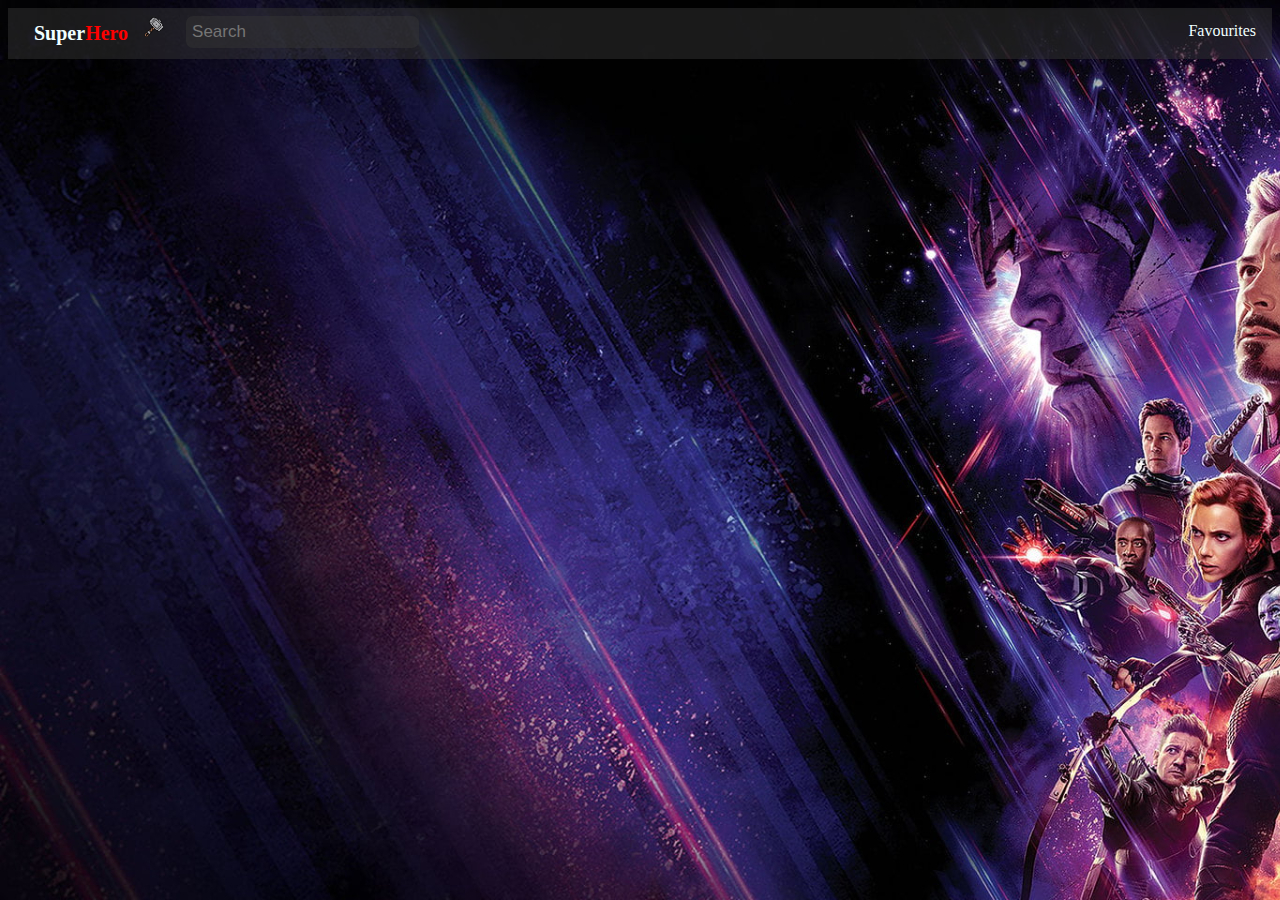
<file: index.html>
<!DOCTYPE html>
<html lang="en">
<head>
    <meta charset="UTF-8">
    <meta http-equiv="X-UA-Compatible" content="IE=edge">
    <meta name="viewport" content="width=device-width, initial-scale=1.0">
    <title>Find Your SuperHero</title>
    <link rel = "stylesheet" href = "./css/main.css">
    <link rel="stylesheet" href="https://cdnjs.cloudflare.com/ajax/libs/font-awesome/6.1.1/css/all.min.css" integrity="sha512-KfkfwYDsLkIlwQp6LFnl8zNdLGxu9YAA1QvwINks4PhcElQSvqcyVLLD9aMhXd13uQjoXtEKNosOWaZqXgel0g==" crossorigin="anonymous" referrerpolicy="no-referrer" />
    <link rel="icon" href="./images/hammer.png">
</head>
<body>

    <div class = "main-wrapper">
        <div class = "app">

           <div class="navbar">
            <a href="./favourites.html"> Favourites</a>
            
            <div class="search-container">
                <a class="logo" href="./index.html" style="float: left;">Super<span>Hero</span></a>
                <img src="./images/hammer.png">
                <input id="search-bar" type="text" placeholder="Search" onkeyup="searchHeroes()">
                
            </div>
        </div>


        <div class="search-results">
            <ul class="search-results-list"> 

            </ul>
        </div>

    </div>


    <script src = "./js/app.js"></script>
    
</body>
</html>
</file>
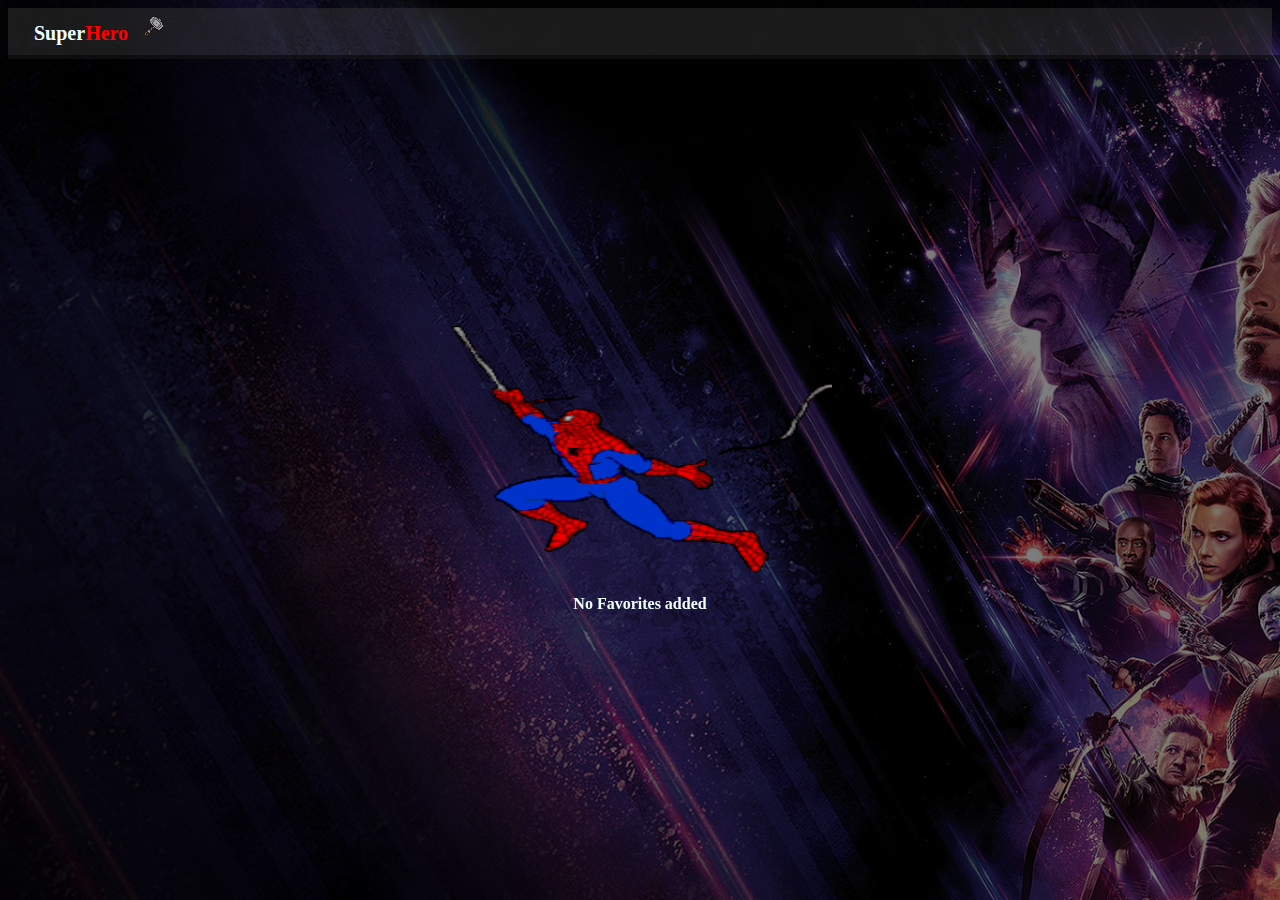
<file: favourites.html>
<!DOCTYPE html>
<html lang="en">
<head>
    <meta charset="UTF-8">
    <meta http-equiv="X-UA-Compatible" content="IE=edge">
    <meta name="viewport" content="width=device-width, initial-scale=1.0">
    <title>Find Your SuperHero</title>
    <link rel = "stylesheet" href = "./css/main.css">
    <link rel = "stylesheet" href = "./css/favourites.css">
    <link rel="stylesheet" href="https://cdnjs.cloudflare.com/ajax/libs/font-awesome/6.1.1/css/all.min.css" integrity="sha512-KfkfwYDsLkIlwQp6LFnl8zNdLGxu9YAA1QvwINks4PhcElQSvqcyVLLD9aMhXd13uQjoXtEKNosOWaZqXgel0g==" crossorigin="anonymous" referrerpolicy="no-referrer" />
    <link rel="icon" href="./images/hammer.png">
    
</head>
<body>

    <div class = "main-wrapper">
        <div class = "app">

         <div class="navbar">
            <div class="search-container">
                <a class="logo" href="./index.html" style="float: left;">Super<span>Hero</span></a>
                <img src="./images/hammer.png" style="margin-top: 8px;">
                
            </div>
        </div>


        <div class="favourites">
            <ul class="favourites-list"> 

            </ul>
        </div>

    </div>

    <script src = "./js/favourites.js"></script>

</body>
</html>
</file>
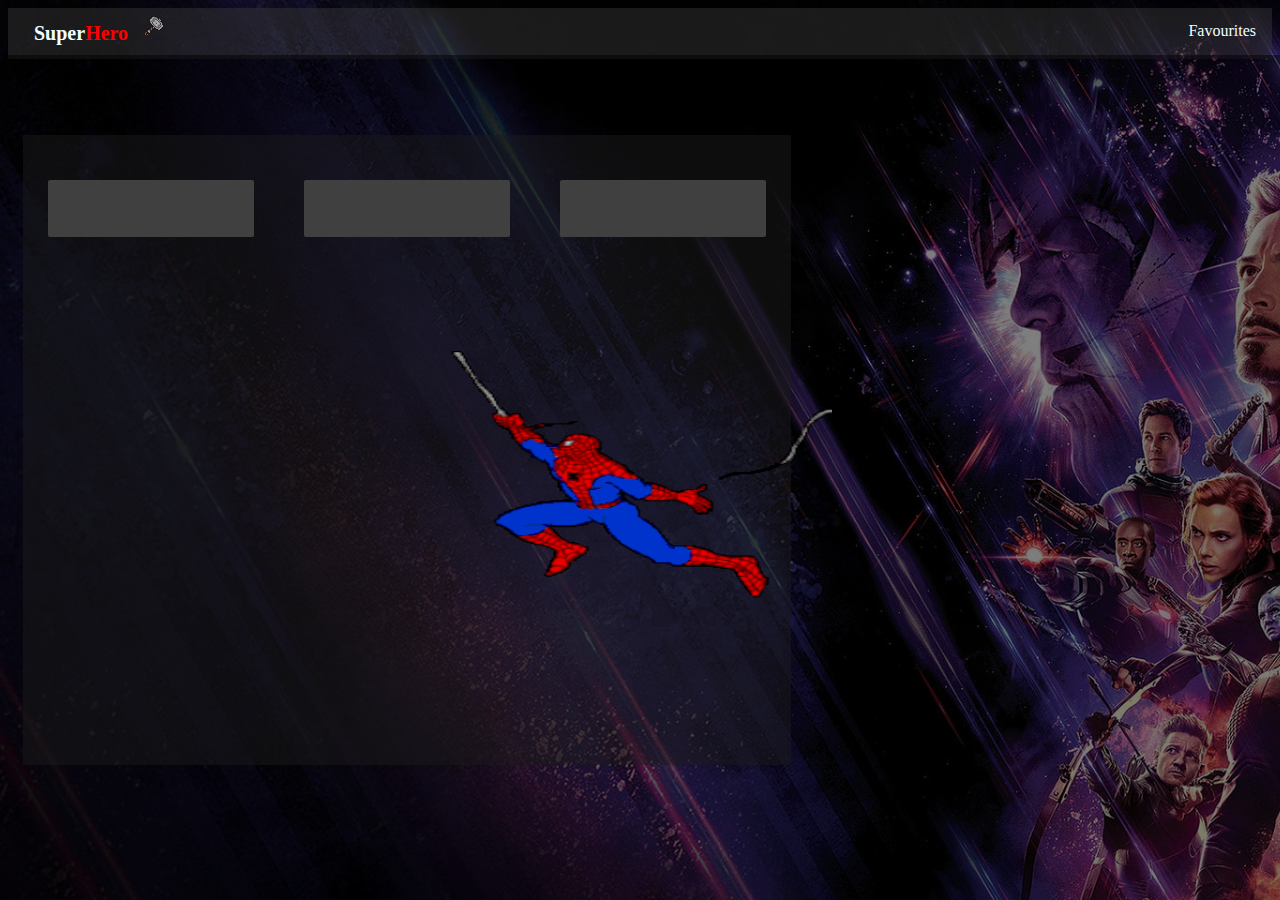
<file: more_info.html>
<!DOCTYPE html>
<html lang="en">
<head>
	<meta charset="UTF-8">
	<meta http-equiv="X-UA-Compatible" content="IE=edge">
	<meta name="viewport" content="width=device-width, initial-scale=1.0">
	<title>Find Your SuperHero</title>
	<link rel = "stylesheet" href = "./css/main.css">
	<link rel = "stylesheet" href = "./css/more-info.css">
	<link rel="stylesheet" href="https://cdnjs.cloudflare.com/ajax/libs/font-awesome/6.1.1/css/all.min.css" integrity="sha512-KfkfwYDsLkIlwQp6LFnl8zNdLGxu9YAA1QvwINks4PhcElQSvqcyVLLD9aMhXd13uQjoXtEKNosOWaZqXgel0g==" crossorigin="anonymous" referrerpolicy="no-referrer" />
	<link rel="icon" href="./images/hammer.png">

</head>
<body>

	<div class = "main-wrapper">
		<div class = "app">

			<div class="navbar">
				<a href="./favourites.html">Favourites</a>

				<div class="search-container">
					<a class="logo" href="./index.html" style="float: left;">Super<span>Hero</span></a>
					<img src="./images/hammer.png" style="margin-top: 8px;">

				</div>
			</div>



			<div class="info-container">
				<div class="basic-info">
					<div class="hero-name"></div>
				</div>

				<div class="detailed-info">
					<div class="comics dropdown-buttons" ></div>
					<div class="series dropdown-buttons" ></div>
					<div class="stories dropdown-buttons"></div>
				</div>

			</div>


		</div>


		<script src = "./js/more-info.js"></script>
		<script src="https://cdnjs.cloudflare.com/ajax/libs/jquery/3.7.0/jquery.min.js" integrity="sha512-3gJwYpMe3QewGELv8k/BX9vcqhryRdzRMxVfq6ngyWXwo03GFEzjsUm8Q7RZcHPHksttq7/GFoxjCVUjkjvPdw==" crossorigin="anonymous" referrerpolicy="no-referrer"></script>


	</body>
	</html>
</file>
<file: css/main.css>
body {
    background-image: url("../images/bg.jpg");
    background-repeat: no-repeat;
    background-color: lightgray;
}



.navbar {
    background-color: rgba(51, 51, 51, 0.5);
    overflow: hidden;

}

/* CSS for the navigation links */
.navbar a {
     float: right;
     color:  azure;
     text-align: center;
     padding: 14px 16px;
     text-decoration: none;
}



/* CSS for the search bar */
.search-container {
    float: left;
}

.logo{
     font-weight: bolder;
     color: azure;
     margin-left: 10px;
     font-size: 20px;
     display: inline-block;

}

.logo span{
     color: red;
}


.search-container input[type="text"] {
    padding: 6px;
    margin: 8px;
    margin-left: 15px;
    font-size: 17px;
    border: none;
    border-radius: 7px;
    background-color: rgba(51, 51, 51, 0.5);
    color: lightgray;
}

.search-container img {
     width: 20px;
     height: 20px;
     margin: 0px 3px 0px 0px ;
}

/* CSS for the search results  */


.search-results{
     display: flex;
     width: 28%;
     height: 80%;
     position: absolute;
     left: 50px;
     top: 55px;
     overflow: scroll;
     border-radius: 5px;
}

.search-results-list{
     height: 100%;
     width: 100%;
     list-style: none;
     position: relative;

}

.search-results-list li{
     left: 2px;
}


.flex-row{
     height: 18%;
     width: 100%;
     background-color: rgba(51, 51, 51, 0.5);
     border-bottom: solid lightgray 1px;
     border-top: solid lightgray 1px;
     flex-grow: 1;
}

.single-search-result{
     display: flex;
}

.img-info{
     display: flex;
     flex-direction: row;
     position: relative;
}

.img-info img{
     width: 60px;
     height: 90px;
     margin: 5px;
}

.hero-info a{
     text-decoration: none;
     color: azure;
     position: absolute;
     top: 40%;
     margin-left: 15px;

}


.fav-btn{
     background-color:rgba(51, 51, 51, 0.5) ;
     border: inherit;
     cursor: pointer;
     padding-right: 5px;
}

::-webkit-scrollbar {
 display: none;
}
</file>
<file: css/favourites.css>
.favourites{
     display: flex;
     width: 28%;
     height: 80%;
     position: absolute;
     left: 50px;
     top: 55px;
     overflow: scroll;
     border-radius: 5px;
}

.favourites-list{
     height: 100%;
     width: 100%;
     list-style: none;
     position: relative;

}

.favourites-list li{
     left: 2px;
}


.loading-container {
  position: fixed;
  top: 55px; /* Adjust the top value according to the height of your navbar */
  left: 0;
  width: 100%;
  height: calc(100% - 55px); /* Adjust the height to account for the navbar height */
  display: flex;
  flex-direction: column;
  justify-content: center;
  align-items: center;
  background-color: rgba(0, 0, 0, 0.5); /* Optional: Add a semi-transparent background overlay */
  z-index: 9999; /* Ensure the loading image appears above other content */
}

.loading-container p{
     font-weight: bolder;
     color: azure;
}

.loading-image {
     width: 30%; /* Adjust the width and height to match your loading image dimensions */
  height: 30%;
}
</file>
<file: css/more-info.css>
.info-container{
	display: flex;
	flex-direction: column;
	background-color: rgba(51, 51, 51, 0.5);
	width: 60%;
	height: 70%;
	position: absolute;
	top: 15%;
	margin-left: 15px;
	animation: glowing-border 2s ease-in-out infinite;

}

.basic-info{

	color: gainsboro;
	text-align: center;
	font-weight: bold;
	font-family: monospace;
	font-size: 40px;
	margin: 10px;


}

.detailed-info{
	display: flex;
	width: 100%;
	height: 10%;

}

.dropdown-buttons{
	display: flex;
	cursor: pointer;
	width: 30%;
	height: 90%;
	background-color: gray;
	border-radius: 2px;
	margin: 25px;
	align-items: center;
	justify-content: center;
	position: relative;
}

.dropdown-buttons .dropdown-menu{
	position: absolute ;
	top: 105%;
	right: 3%;
	width: 90%;
	height: 50vh;
	justify-content: center;
	list-style: none;
	margin: 5px;
	overflow: scroll;
	color: azure;
}

.dropdown-buttons ul li{
	border: 1px solid lightgray;

}


.hero-icon{
	position: fixed;
	right: 10vw;
	top: 20vh;
	margin: 10px;
	width: 20vw;
	animation: glowing-border 2s ease-in-out infinite;
}



@keyframes glowing-border {
  0% {
    box-shadow: 0 0 5px rgba(20, 80, 150, 0.8);
  }
  50% {
    box-shadow: 0 0 20px rgba(20, 80, 150, 0.8), 0 0 40px rgba(20, 80, 150, 0.8), 0 0 60px rgba(20, 80, 150, 0.8);
  }
  100% {
    box-shadow: 0 0 5px rgba(20, 80, 150, 0.8);
  }
}


.loading-container {
  position: fixed;
  top: 55px; /* Adjust the top value according to the height of your navbar */
  left: 0;
  width: 100%;
  height: calc(100% - 55px); /* Adjust the height to account for the navbar height */
  display: flex;
  justify-content: center;
  align-items: center;
  background-color: rgba(0, 0, 0, 0.5); /* Optional: Add a semi-transparent background overlay */
  z-index: 9999; /* Ensure the loading image appears above other content */
}

.loading-image {
     width: 30%; /* Adjust the width and height to match your loading image dimensions */
  height: 30%;
}
</file>
